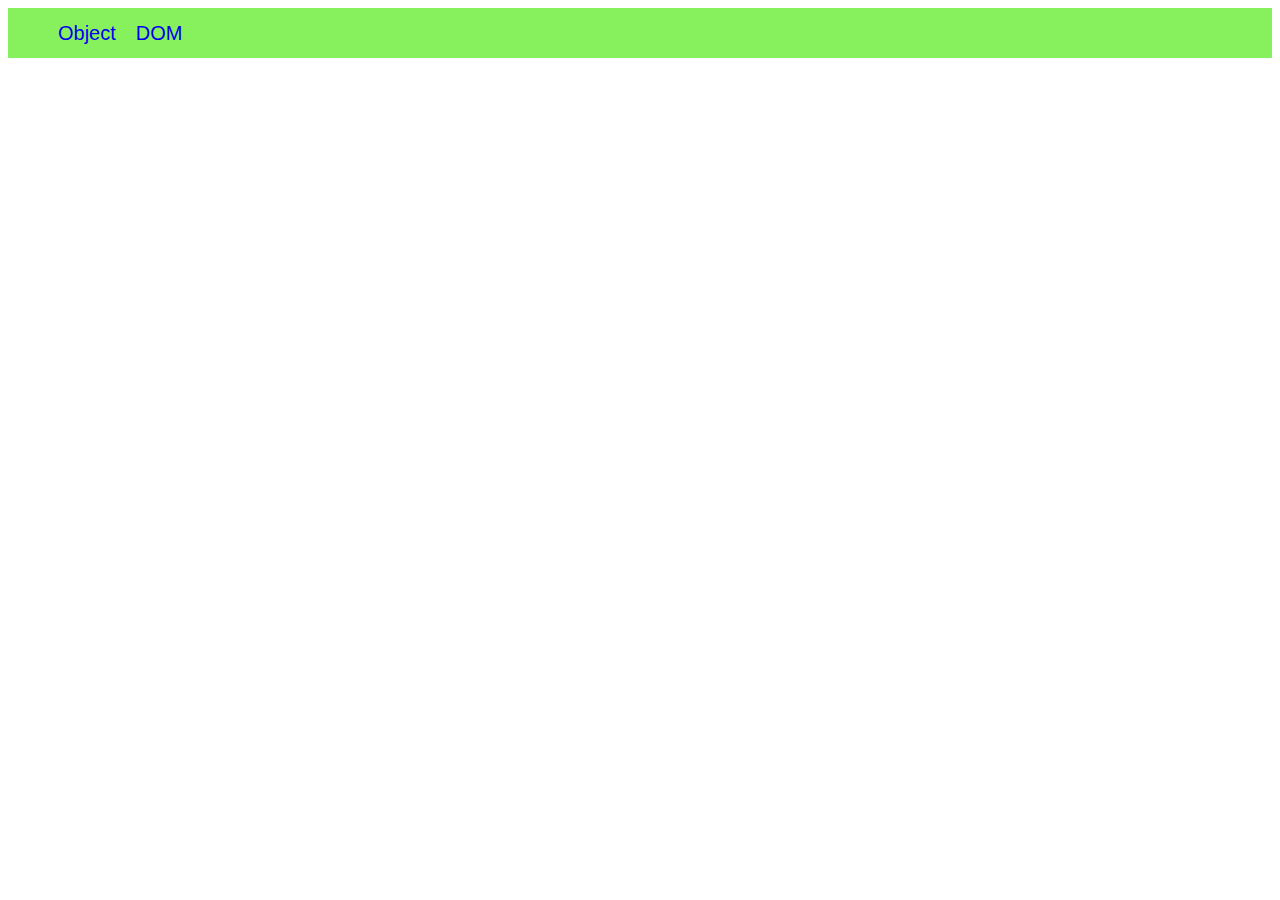
<file: index.html>
<!DOCTYPE html>
<html lang="en">
<head>
    <meta charset="UTF-8">
    <meta http-equiv="X-UA-Compatible" content="IE=edge">
    <meta name="viewport" content="width=device-width, initial-scale=1.0">
    <title>Document</title>
    <link rel="stylesheet" href="CSS/style.css">
    <script src="JS/mainJS.js"></script>
    <link rel="stylesheet" href="CSS/style.css">
</head>
<body>
    <ol class="bang">
        <li><a href="index.html">Object</a></li>
        <li><a href="DOM.html">DOM</a></li>
        <li><a href=""></a></li>
        <li><a href=""></a></li>
    </ol>
</body>
</html>
</file>
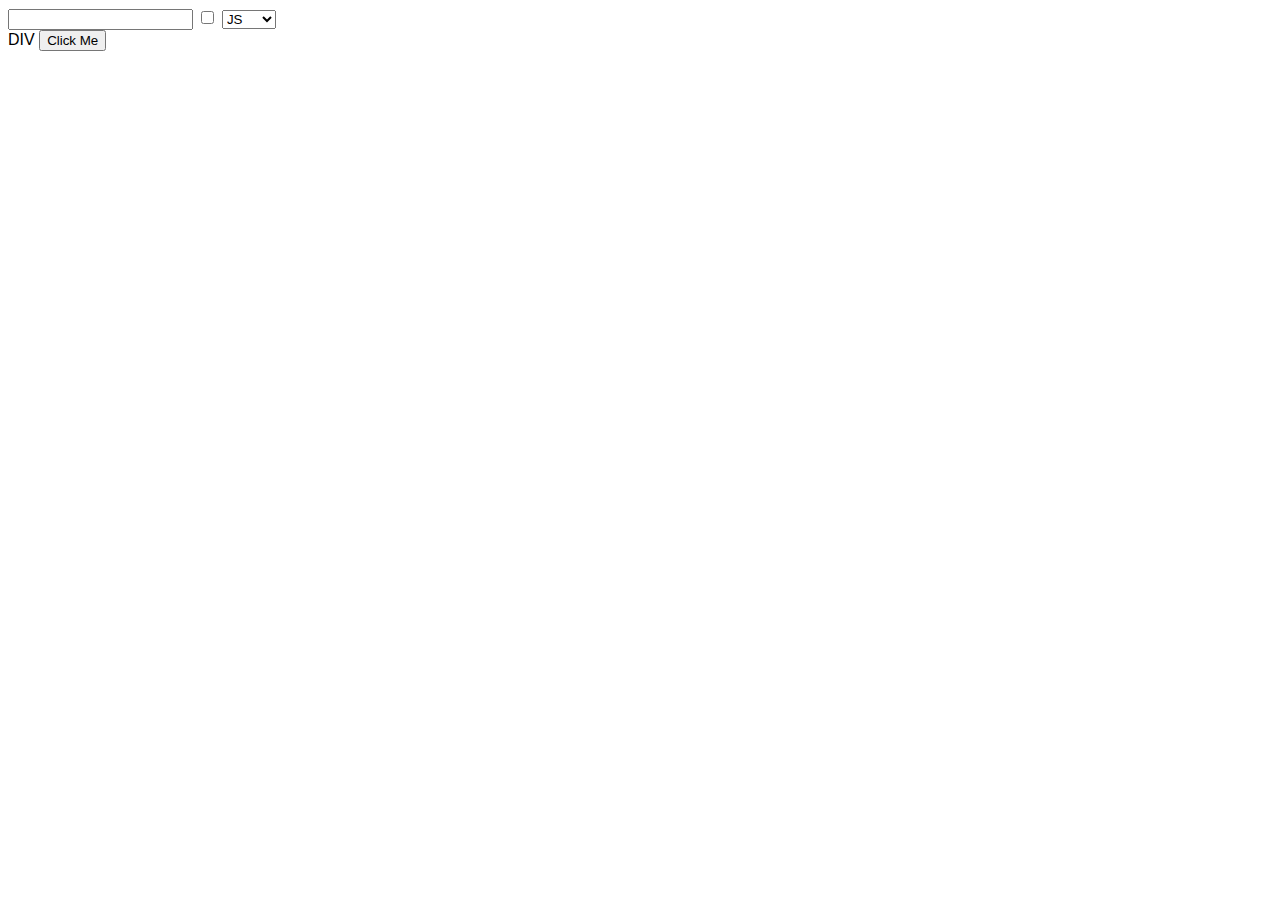
<file: DOM.html>
<!DOCTYPE html>
<html lang="en">
<head>
    <meta charset="UTF-8">
    <meta http-equiv="X-UA-Compatible" content="IE=edge">
    <meta name="viewport" content="width=device-width, initial-scale=1.0">
    <title>Document</title>
    <link rel="stylesheet" href="CSS/style.css">
    <link rel="stylesheet" href="CSS/style.css">
</head>
<body>
    <input type="text">
    <input type="checkbox">

    <select>
        <option value="1">JS</option>
        <option value="2">PHP</option>
        <option value="3">JAVA</option>
    </select>

    <div>
        DIV
        <button>Click Me</button>
    </div>
    <script src="JS/DOM.js"></script>
</body>
</html>
</file>
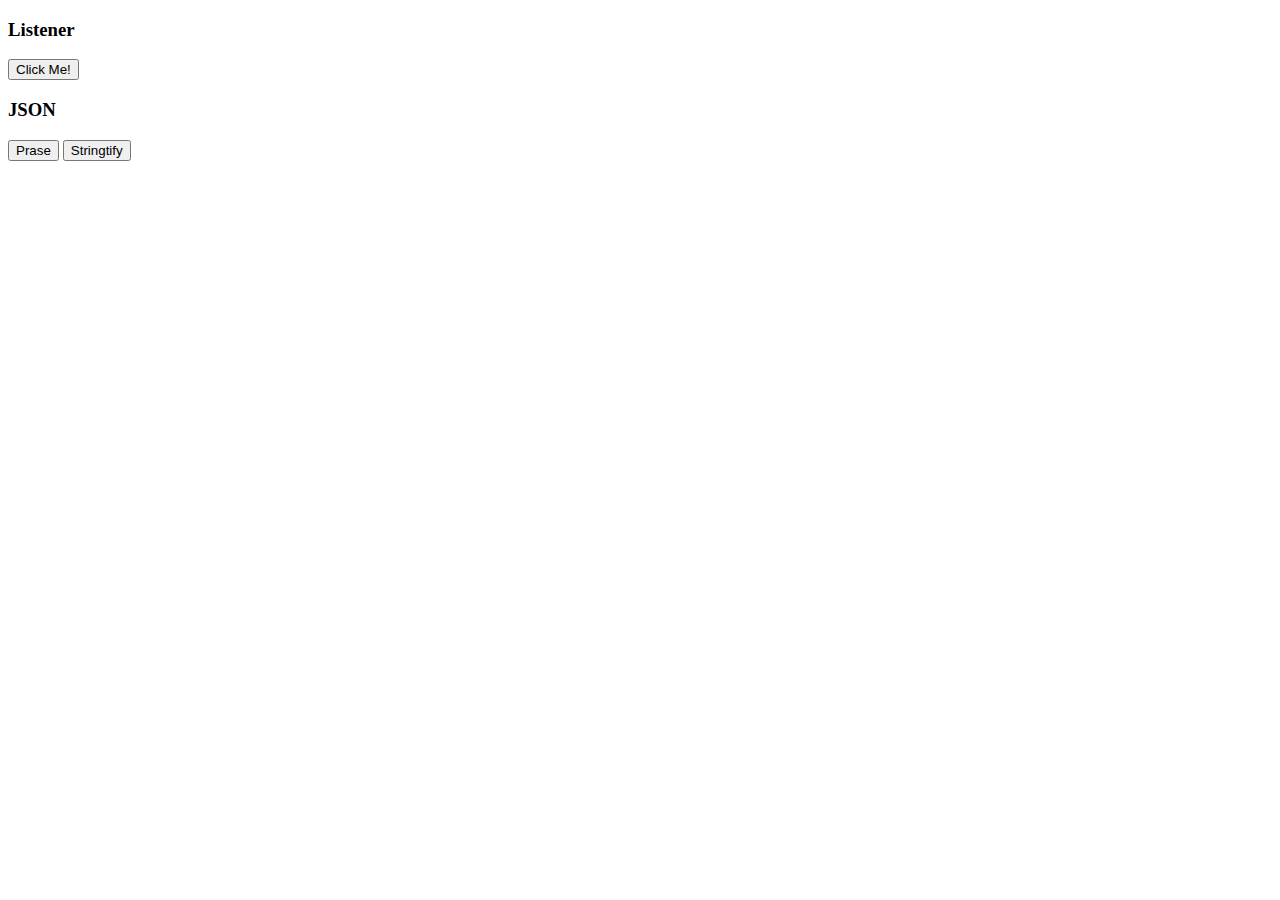
<file: eventListener.html>
<!DOCTYPE html>
<html lang="en">
<head>
    <meta charset="UTF-8">
    <meta http-equiv="X-UA-Compatible" content="IE=edge">
    <meta name="viewport" content="width=device-width, initial-scale=1.0">
    <title>Document</title>
</head>
<body>
    <h3>Listener</h3>
    <button id="btn">Click Me!</button>

    <h3>JSON</h3>
    <button id="Prase">Prase</button>
    <button id="Stringify">Stringtify</button>

    <script src="JS/eventListener.js"></script>
</body>
</html>
</file>
<file: CSS/style.css>
html{
    font-family: Arial, Helvetica, sans-serif;
    box-sizing: border-box;
}

.bang{
    background-color :rgb(134, 240, 93);
    display: flex;
    list-style-type: none;
    margin: 0;
}

li{
    font-size: 20px;
    height: 30px;
    padding: 10px;
}

li a{
    line-height: 30px;
    text-decoration: none;
}

.bang li:hover {
    background-color: aqua;
}
</file>
